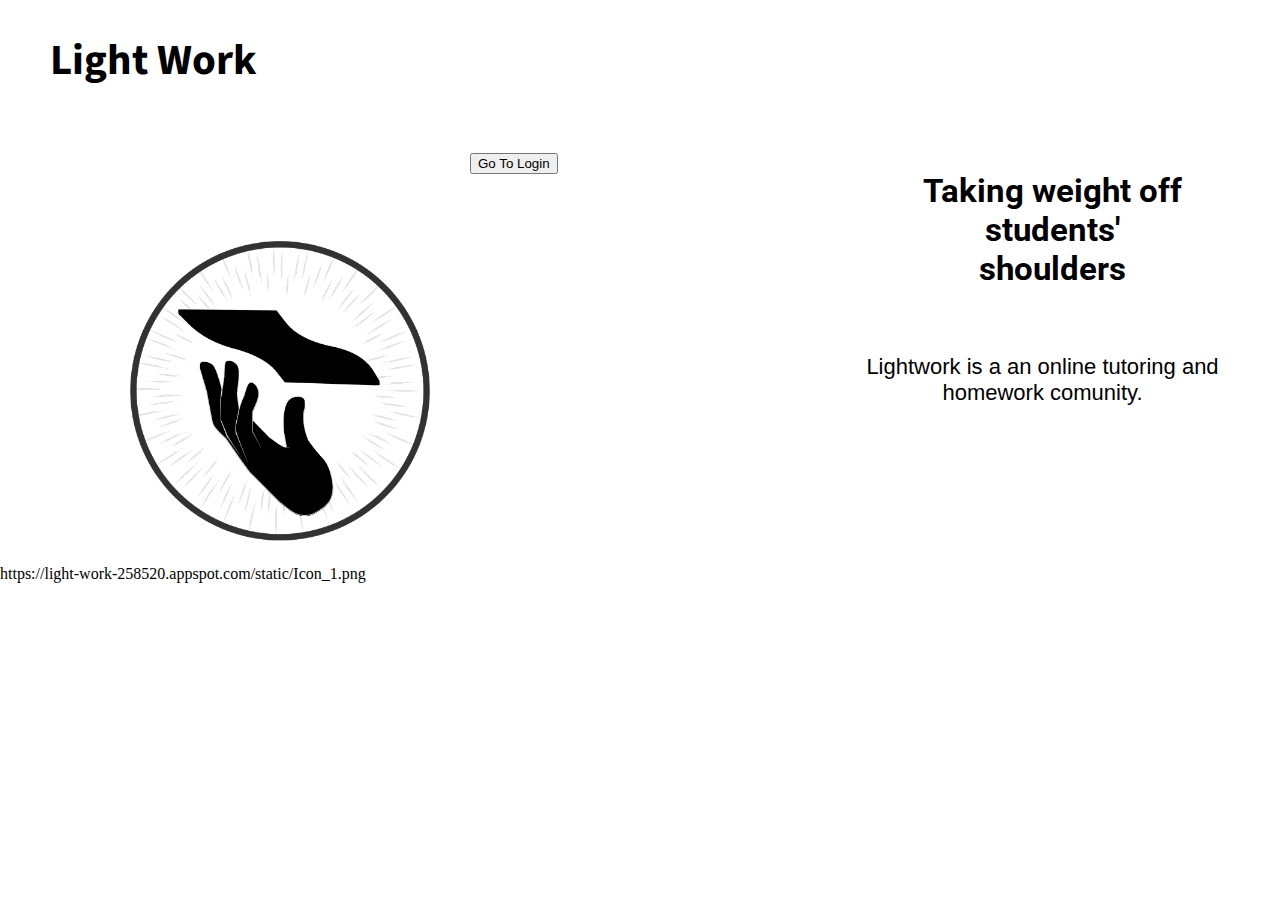
<file: templates/landing.html>
<!DOCTYPE html>
<html lang="en" dir="ltr">
  <head>
    <meta charset="utf-8">
    <link rel="stylesheet" href="/static/css/landing.css">
    <link href="https://fonts.googleapis.com/css?family=Source+Sans+Pro:200&display=swap" rel="stylesheet">
    <link href="https://fonts.googleapis.com/css?family=Merriweather:700&display=swap" rel="stylesheet">
    <link href="https://fonts.googleapis.com/css?family=Roboto:500&display=swap" rel="stylesheet">
    <title></title>
  </head>
  <body>
    <h6>Light Work</h6>

    <div class="home-utility">
         <div class="col-one">
            <img class = "landing_logo" src ="/static/Icon_1.png" >
            
         </div>

         <div class="col-one">
           <a class="login_button" href="/sign_in"><button>Go To Login</button></a>
         </div>

         <div class="col-one">
           <h3>Taking weight off students' shoulders </h3>
           <br>
           <h2>Lightwork is a an online tutoring and homework comunity.</h2>
         </div>
         </div>
     </div>


  </body>

  https://light-work-258520.appspot.com/static/Icon_1.png
</html>
</file>
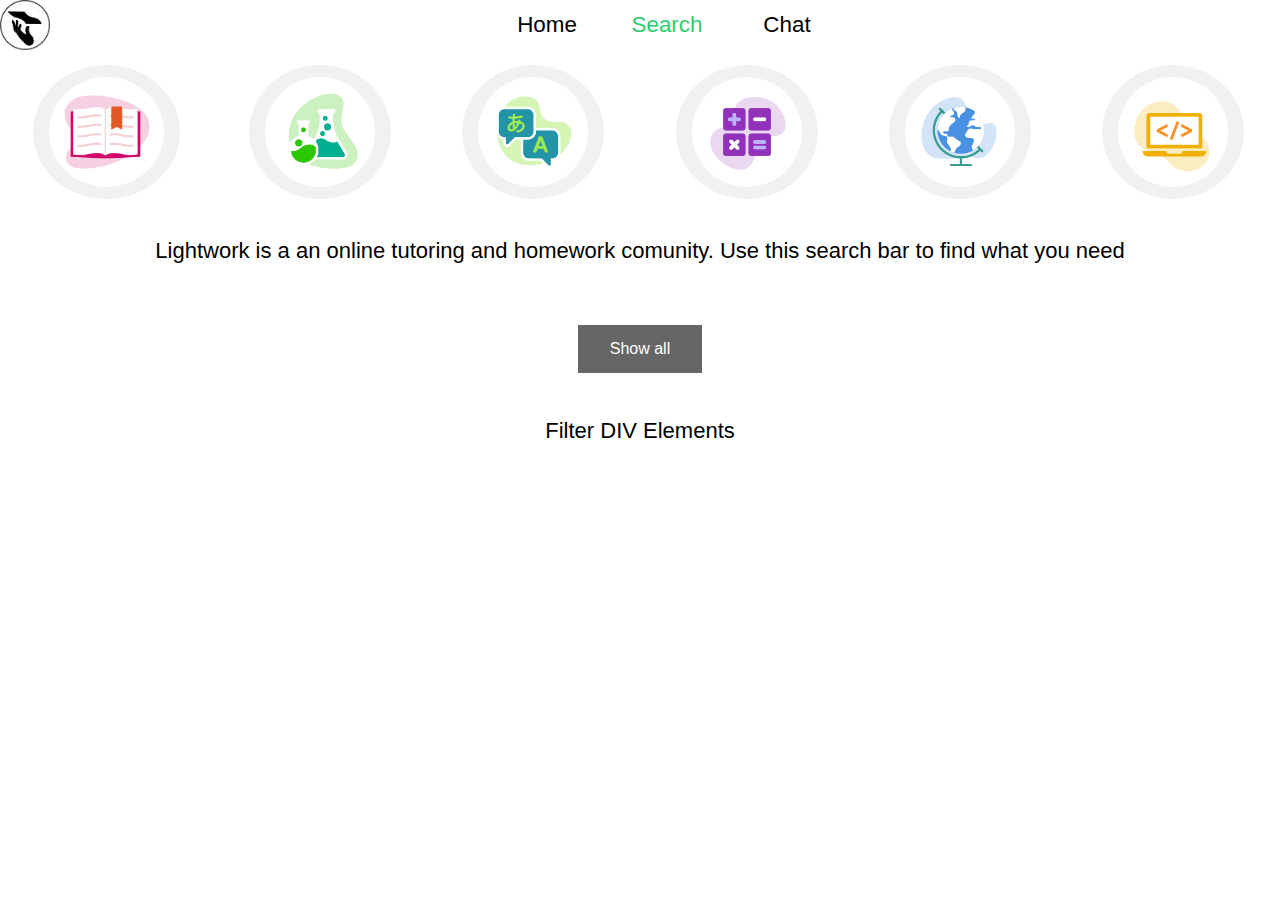
<file: templates/search.html>
<!DOCTYPE html>
<html lang="en" dir="ltr">
  <head>
    <meta charset="utf-8">
    <title>Light Work</title>
    <link rel="stylesheet" href="/static/css/style.css">
    <link href="https://fonts.googleapis.com/css?family=Merriweather:700&display=swap" rel="stylesheet">

    </script>

  </head>
  <header>
      <div class="nav">
        <ul>
          <img src ="/static/Icon_1.png" class = "logo">
          <li><a href="/index">Home</a></li>
          <li><a class="active" href="#">Search</a></li>
          <li><a href="/chat">Chat</a></li>
        </ul>
      </div>
    </header>
  <body>
    <ul class="flex-containers">
    <li class="flex-item"><img class="btns" onclick="filterSelection('english')" src ="/static/logoholder.png" class = "icons"></li>
    <li class="flex-item"><img class="btns" onclick="filterSelection('science')" src ="/static/science.png" class = "icons"></li>
    <li class="flex-item"><img class="btns" onclick="filterSelection('language')" src ="/static/language.png" class = "icons"></li>
    <li class="flex-item"><img class="btns" onclick="filterSelection('math')" src ="/static/math.png" class = "icons"></li>
    <li class="flex-item"><img class="btns" onclick="filterSelection('history')" src ="/static/globe.png" class = "icons"></li>
    <li class="flex-item"><img class="btns" onclick="filterSelection('coding')" src ="/static/coding.png" class = "icons"></li>
    </ul>


      <section id ="parent">
       <div class="mission">
           <div class="col-one">
             <br>
             <h2>Lightwork is a an online tutoring and homework comunity. Use this search bar to find what you need</h2>
           </div>
       </div>
     </section>

     <ul class="flex-container">
     <li class="flex-item"><button class="btn active" onclick="filterSelection('all')"> Show all</button></li>
     </ul>

     <!-- FILTER -->

   <body>

   <h2>Filter DIV Elements</h2>

   <div class="container">
     <div class="filterDiv english">English</div>
     <div class="filterDiv science coding">cs and coding</div>
     <div class="filterDiv language">Language</div>
     <div class="filterDiv english">English</div>
     <div class="filterDiv math">Math</div>
     <div class="filterDiv history">Blue</div>
     <div class="filterDiv coding">Coding</div>
     <div class="filterDiv math">Math</div>
     <div class="filterDiv science">Science</div>
     <div class="filterDiv math science">math and sci</div>
     <div class="filterDiv math">Math</div>
     <div class="filterDiv english">English</div>
     <div class="filterDiv language">Language</div>
   </div>

   <script src="/static/js/script.js"></script>

   <script type="text/javascript">
     window.__lc = window.__lc || {};
     window.__lc.license = 11480528;
     (function() {
       var lc = document.createElement('script'); lc.type = 'text/javascript'; lc.async = true;
       lc.src = ('https:' == document.location.protocol ? 'https://' : 'http://') + 'cdn.livechatinc.com/tracking.js';
       var s = document.getElementsByTagName('script')[0]; s.parentNode.insertBefore(lc, s);
     })();
   </script>
   <noscript>
   <a href="https://www.livechatinc.com/chat-with/11480528/" rel="nofollow">Need Help With Your School Work?</a>
   </noscript>
  </body>
</html>
</file>
<file: static/css/landing.css>
body {
  margin: 0;
  padding: 0;
  background: white;
}

h6{
  margin:30px;
  margin-left:50px;
  font-family: 'Source Sans Pro', sans-serif;
  color:black;
  font-size: 43px;
}


h2{
  color: black;
  font-family: 'Century Gothic', sans-serif;
  font-size: 22px;
  text-align: center;
  font-weight: 180;
}
h3{
  text-align: center;
  margin:30px;
  margin-left:50px;
  font-family: 'Roboto', sans-serif;
  color:black;
  font-size: 33px;
}

.btn.active {
  background-color: #666;
  color: white;
}

.btn {
  background-color: #4CAF50; /* Green */
  border: none;
  color: white;
  padding: 15px 32px;
  text-align: center;
  text-decoration: none;
  display: inline-block;
  font-size: 16px;
  margin-top: 60%;
  margin-left: 30%;
}
.btn:hover {
  background-color: #ddd;
}



.landing_logo {
  margin-top: 100px;
  margin-left: 70px;
  height:300px;
}


.home-utility {
  display: flex;
  justify-content: space-between;
  padding-left: 40px;
  padding-right: 40px;
}

.home-utility .col-one {
  width: 40%;
}

@media (max-width: 400px) {
  .flex-grid,
  .home-utility {
    display: block;
    .col-one {
      width: 100%;
      margin: 0 0 10px 0;
    }
  }
}

.personal-travel {
  display: flex;
  justify-content: space-between;
  padding-left: 40px;
  padding-right: 40px;
}

.personal-travel .col-two {
  width: 30%;
}

@media (max-width: 400px) {
  .flex-grid,
  .personal-travel {
    display: block;
    .col-one {
      width: 100%;
      margin: 0 0 10px 0;
    }
  }
}



.commuter {
  display: flex;
  justify-content: space-between;
  padding-left: 280px;
  padding-right: 280px;
}

.commuter .col-three {
  width: 42%;
}

@media (max-width: 400px) {
  .flex-grid,
  .commuter {
    display: block;
    .col-one {
      width: 100%;
      margin: 0 0 10px 0;
    }
  }
}

.login_button{
  font-size: 30px;
}



* {
  box-sizing: border-box;
}

}
.flex-grid {
  margin: 0 0 20px 0;
}



.col-one {
  background: white;
  padding: 20px;
  border-radius: 20px;
}
</file>
<file: static/css/style.css>
* {
    margin: 0;
    padding: 0;
}
/* BODY */

body {
  margin: 0;
  padding: 0;
  background: white;
}

.icons{
  float: center;
  height: 110px;
  padding-top: 20px;
  border-radius: 100%;
}





/* NAVIGATION BAR */
.topnav {
  background-color: black;
  overflow: hidden;

}

.nav ul {
  list-style: none;
  background-color: white;
  text-align: center;
  padding: 0;
  margin: 0;
}
.nav li {
  font-family: 'Century Gothic', sans-serif;
  font-weight: 150;
  font-size: 1.2em;
  line-height: 40px;
  height: 40px;
  border-bottom: 1px solid #888;
}

.nav img {
  text-align: justify;
}

.nav a {
  text-decoration: none;
  color: black;
  display: block;
  transition: .3s background-color;
}

.nav a:hover {
  background-color: #2ECC71;
}

.nav a.active {
  background-color: #fff;
  color: #2ECC71;
  cursor: default;
}

@media screen and (min-width: 600px) {
  .nav li {
    width: 120px;
    border-bottom: none;
    height: 50px;
    line-height: 50px;
    font-size: 1.4em;
  }

  .nav li {
    display: inline-block;
    margin-right: -4px;
  }


.logo{
  float: left;
  height: 50px;

}


/* FLEXBOX BEGINS */

#parent{
  height: 0px;
  width: 100%;

/* flexbox */
  display: inline-flex;
  justify-content: space-evenly;
  align-items: center;

}



/* TEXT BLOCK FOR IMAGE  */

.text-block {
  height: 500px;
  width: 300px;

}

/* TEXT INSIDE THE BLOCKS */

h2{
  color: black;
  font-family: 'Century Gothic', sans-serif;
  font-size: 22px;
  text-align: center;
  font-weight: 180;
}

/*            */
/*            */
/*            */

.mission {
  display: flex;
  justify-content: center;
  padding-bottom: 1%;
}

.mission .col-one {
  width: 98%;
}

@media (max-width: 400px) {
  .flex-grid,
  .home-utility {
    display: block;
    .col-one {
      width: 100%;
      margin: 0 0 10px 0;
    }
  }
}


.col-one {
  background-color: rgba(0, 0, 0, 0);
  padding: 20px;
  border-radius: 20px;
}





/* ICON FLEX */
@import "compass/css3";

.flex-container {
  padding: 0;
  margin: 0;
  list-style: none;

  display: -webkit-box;
  display: -moz-box;
  display: -ms-flexbox;
  display: -webkit-flex;
  display: flex;

  -webkit-flex-flow: row wrap;
  justify-content: space-around;
}
.flex-containers {
  padding: 0;
  margin: 0;
  list-style: none;

  display: -webkit-box;
  display: -moz-box;
  display: -ms-flexbox;
  display: -webkit-flex;
  display: flex;

  -webkit-flex-flow: row wrap;
  justify-content: space-around;
}

.flex-items {
  background: blue;
  padding: 5px;
  width: 100px;
  height: 50px;
  margin-top: 20px;
  display: flex;
  justify-content: center;
}
.flex-item {
  background: transparent;
  padding: 5px;
  width: 200px;
  height: 150px;
  margin-top: 10px;

  line-height: 150px;
  color: white;
  font-weight: bold;
  font-size: 3em;
  text-align: center;
}





/* FILTER */
.filterDiv {
  float: left;
  background-color: #2196F3;
  color: #ffffff;
  width: 300px;
  line-height: 50px;
  text-align: center;
  margin: 4px;
  display: none;
}

.show {
  display: block;
}

.container {
  margin-top: 20px;
  overflow: hidden;
}

/* Style the buttons */
.btns {
  border: none;
  outline: none;
  padding: 12px 16px;
  background-color: #f1f1f1;
  cursor: pointer;
  height: 110px;
  border-radius: 60%;
}

.btns:hover {
  background-color: #ddd;
}

.btn.active {
  background-color: #666;
  color: white;
}

.btn {
  background-color: #4CAF50; /* Green */
  border: none;
  color: white;
  padding: 15px 32px;
  text-align: center;
  text-decoration: none;
  display: inline-block;
  font-size: 16px;
}
.btn:hover {
  background-color: #ddd;
}

/*         */
/*         */


.containerb {
  position: relative;
  width: 100%;
  max-width: 400px;
}


.containerb .btn {
  position: absolute;
  top: 50%;
  left: 50%;
  transform: translate(-140%, -50%);
  -ms-transform: translate(-50%, -50%);
  background-color: #555;
  color: white;
  font-size: 16px;
  padding: 12px 24px;
  border: none;
  cursor: pointer;
  border-radius: 5px;
  text-align: center;
}

.containerb .btn:hover {
  background-color: black;
}




h6{
  margin:30px;
  margin-left:50px;
  font-family: 'Source Sans Pro', sans-serif;
  color:black;
  font-size: 43px;
}

.landing_logo {
  margin-top: 100px;
  margin-left: 70px;
  height:300px;
}









 /* IMAGE UPLOADS */

.filterDiv img {
   height: 350px;
   margin-top: 20px;

 }
</file>
